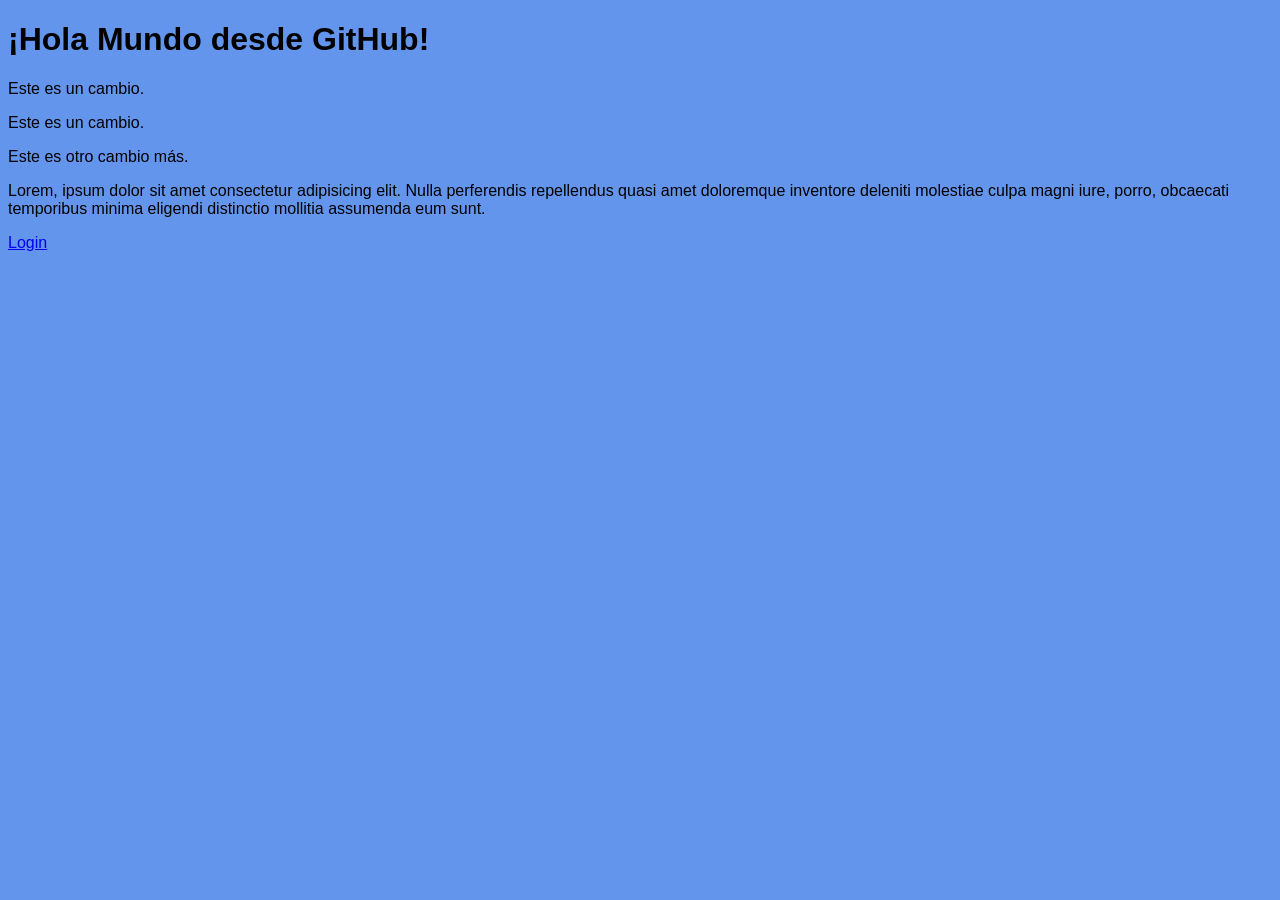
<file: index.html>
<!DOCTYPE html>
<html>
<head>
    <title>Mi primera página</title>
    <link rel="stylesheet" href="style.css">
</head>
<body>
    <h1>¡Hola Mundo desde GitHub!</h1>
    <p>Este es un cambio.</p>
    <p>Este es un cambio.</p>
    <p>Este es otro cambio más.</p>
    <p>Lorem, ipsum dolor sit amet consectetur adipisicing elit. Nulla perferendis repellendus quasi amet doloremque inventore deleniti molestiae culpa magni iure, porro, obcaecati temporibus minima eligendi distinctio mollitia assumenda eum sunt.</p>

    <a href="login.html">Login</a>
</body>
</html>
</file>
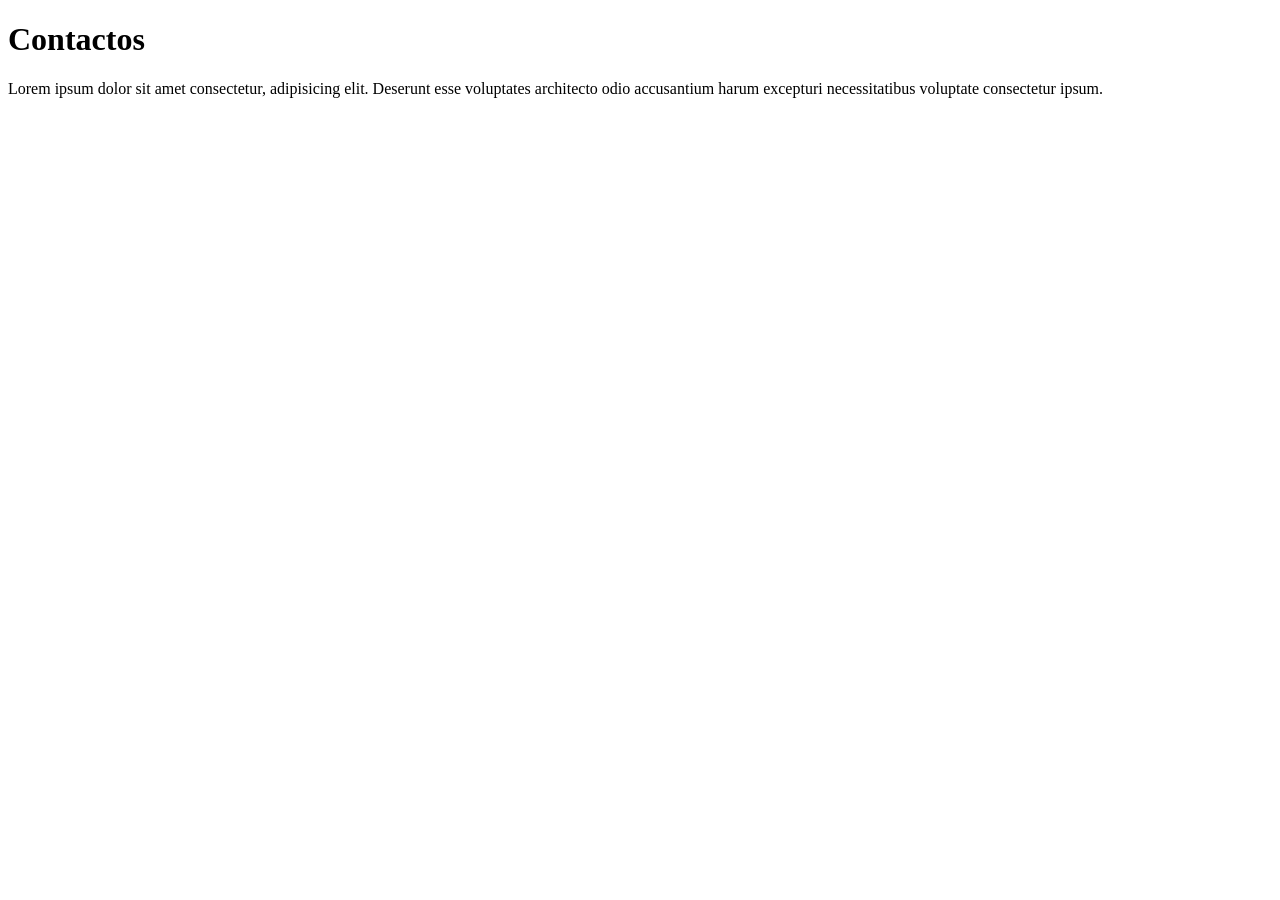
<file: contactos.html>
<!DOCTYPE html>
<html lang="en">
<head>
    <meta charset="UTF-8">
    <meta name="viewport" content="width=device-width, initial-scale=1.0">
    <title>Document</title>
</head>
<body>
    <h1>Contactos</h1>
    <p>Lorem ipsum dolor sit amet consectetur, adipisicing elit. Deserunt esse voluptates architecto odio accusantium harum excepturi necessitatibus voluptate consectetur ipsum.</p>
</body>
</html>
</file>
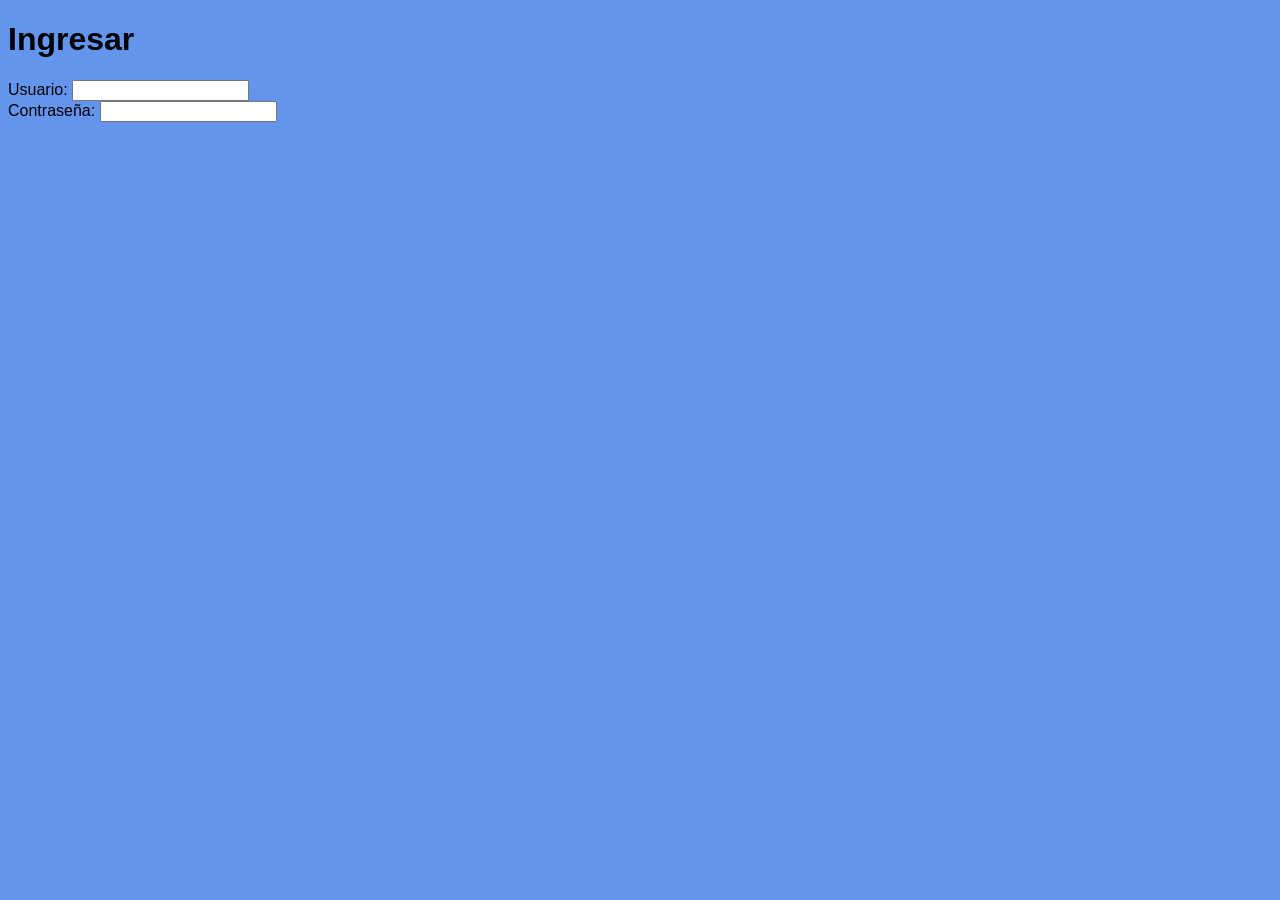
<file: login.html>
<!DOCTYPE html>
<html>
<head>
    <title>Mi primera página modificada</title>
    <link rel="stylesheet" href="style.css">
</head>
<body>
    <h1>Ingresar</h1>
    <div>
        <label for="username">Usuario:</label>
        <input type="text" id="username" name="username">
    </div>
    <div>
        <label for="password">Contraseña:</label>
        <input type="password" id="password" name="password">
    </div>
    <script src="script.js"></script>
</body>
</html>
</file>
<file: style.css>
body {
    font-family: sans-serif;
    background-color: cornflowerblue;
    font-family: sans-serif;
}
</file>
